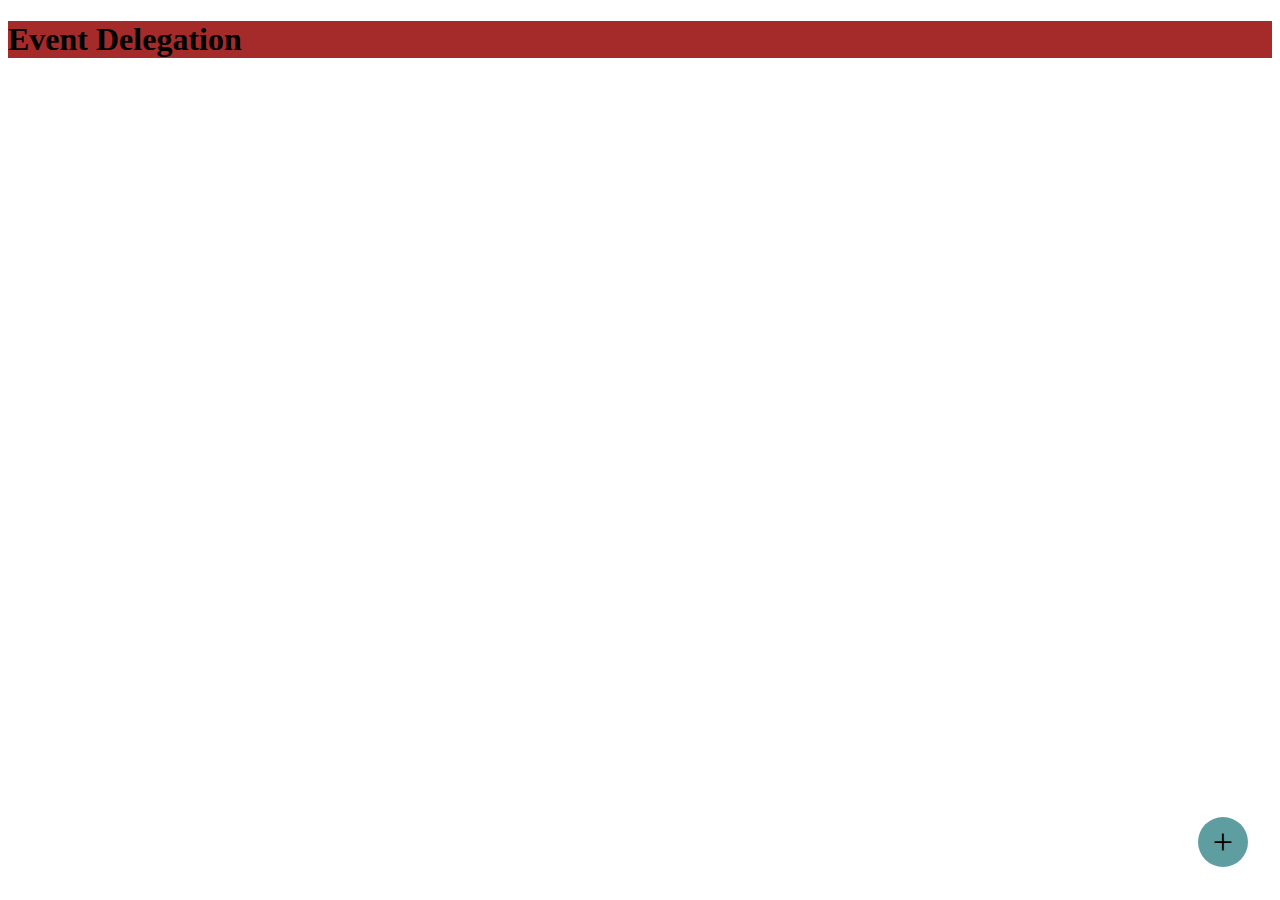
<file: index.html>
<!-- <!DOCTYPE html>
<html lang="en">
  <head>
    <meta charset="UTF-8" />
    <meta http-equiv="X-UA-Compatible" content="IE=edge" />
    <meta name="viewport" content="width=device-width, initial-scale=1.0" />
    <title>Form Events and Event Object</title>
    <script src="script.js" defer></script>
  </head>
  <body style="font-family: cursive">
    <h1>Form Events and Event Object</h1>
    <form action="/search" style="background-color: pink;">
      <input type="text" id="username" name="username" />
      <input type="text" id="email" name="email" />
      <button type="">Click Me</button>
    </form>
    <p></p>
    
  </body>
</html> -->




<!-- <!DOCTYPE html>
<html lang="en">
  <head>
    <meta charset="UTF-8" />
    <meta http-equiv="X-UA-Compatible" content="IE=edge" />
    <meta name="viewport" content="width=device-width, initial-scale=1.0" />
    <title>Event Bubbling and Capturing</title>
    <link rel="stylesheet" href="style.css" />
    <script src="script.js" defer></script>
  </head>
  <body style="font-family: cursive">
    <h1>Event Bubbling and Capturing</h1>
    <div class="green">
      <div class="pink">
        <div class="blue">
        </div>
      </div>
    </div>
  </body>
</html> -->



<!DOCTYPE html>
<html lang="en">
  <head>
    <meta charset="UTF-8" />
    <meta http-equiv="X-UA-Compatible" content="IE=edge" />
    <meta name="viewport" content="width=device-width, initial-scale=1.0" />
    <title>Event Delegation</title>
    <link rel="stylesheet" href="style.css">
    <script src="script.js" defer></script>
  </head>
  <body style="font-family: cursive;">
    <h1>Event Delegation</h1>
    <div class="add-card" title="Add New Card">+</div>
    <div class="container">
    </div>
  </body>
</html>
</file>
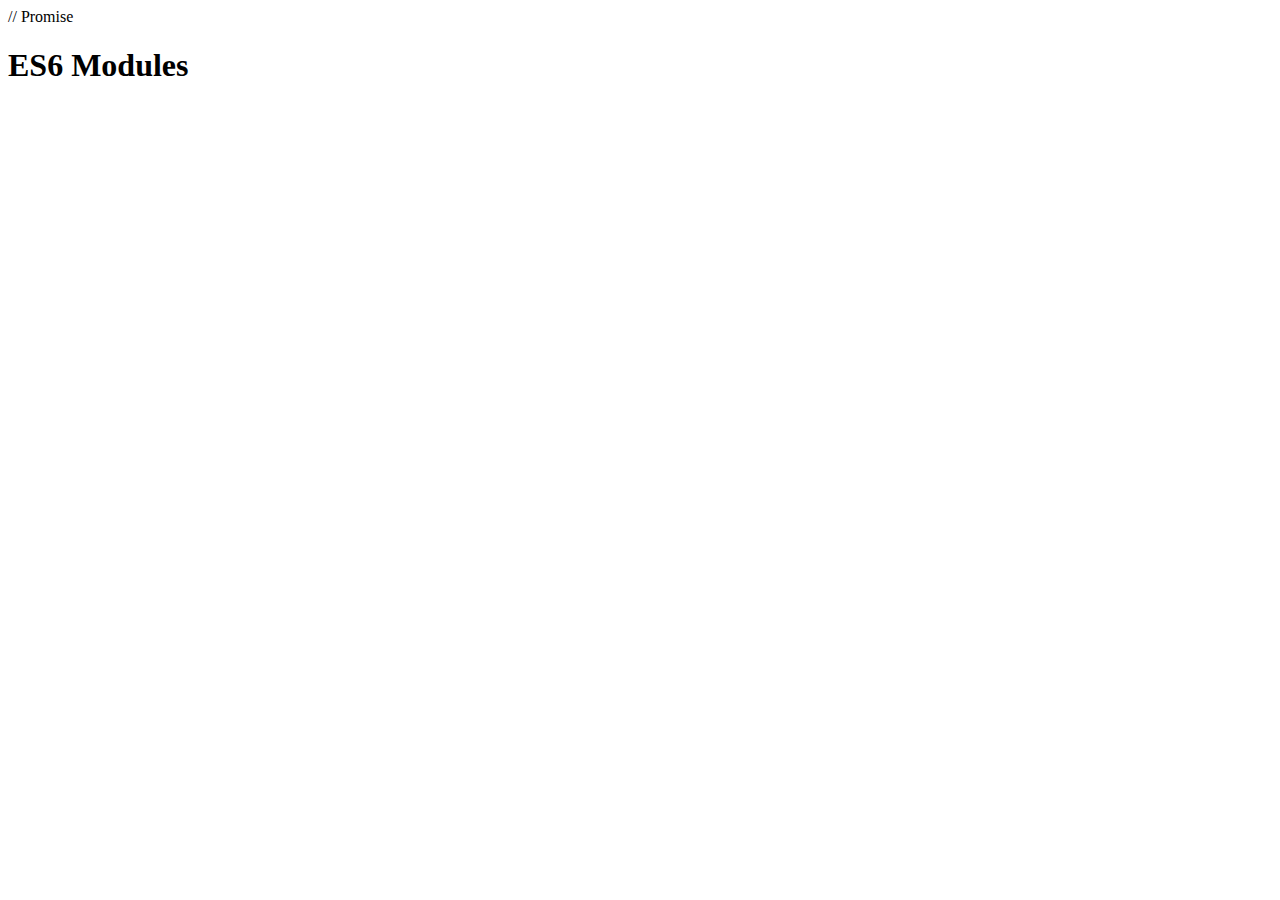
<file: API/index.html>
// Promise<!-- <!DOCTYPE html>
<html lang="en">
  <head>
    <meta charset="UTF-8" />
    <meta http-equiv="X-UA-Compatible" content="IE=edge" />
    <meta name="viewport" content="width=device-width, initial-scale=1.0" />
    <title>Promises</title>
    <script src="script.js" defer></script>
  </head>
  <body style="font-family: cursive">
    <h1>Promises</h1>
    <button id="resolvebtn">Resolve Promise</button>
    <button id="rejectbtn">Reject Promise</button>
  </body>
</html> -->

<!DOCTYPE html>
<html lang="en">
  <head>
    <meta charset="UTF-8" />
    <meta http-equiv="X-UA-Compatible" content="IE=edge" />
    <meta name="viewport" content="width=device-width, initial-scale=1.0" />
    <title>ES6 Modules</title>
    <script src="script.js" type="module"></script>
  </head>
  <body style="font-family: cursive">
    <h1>ES6 Modules</h1>
  </body>
</html>
</file>
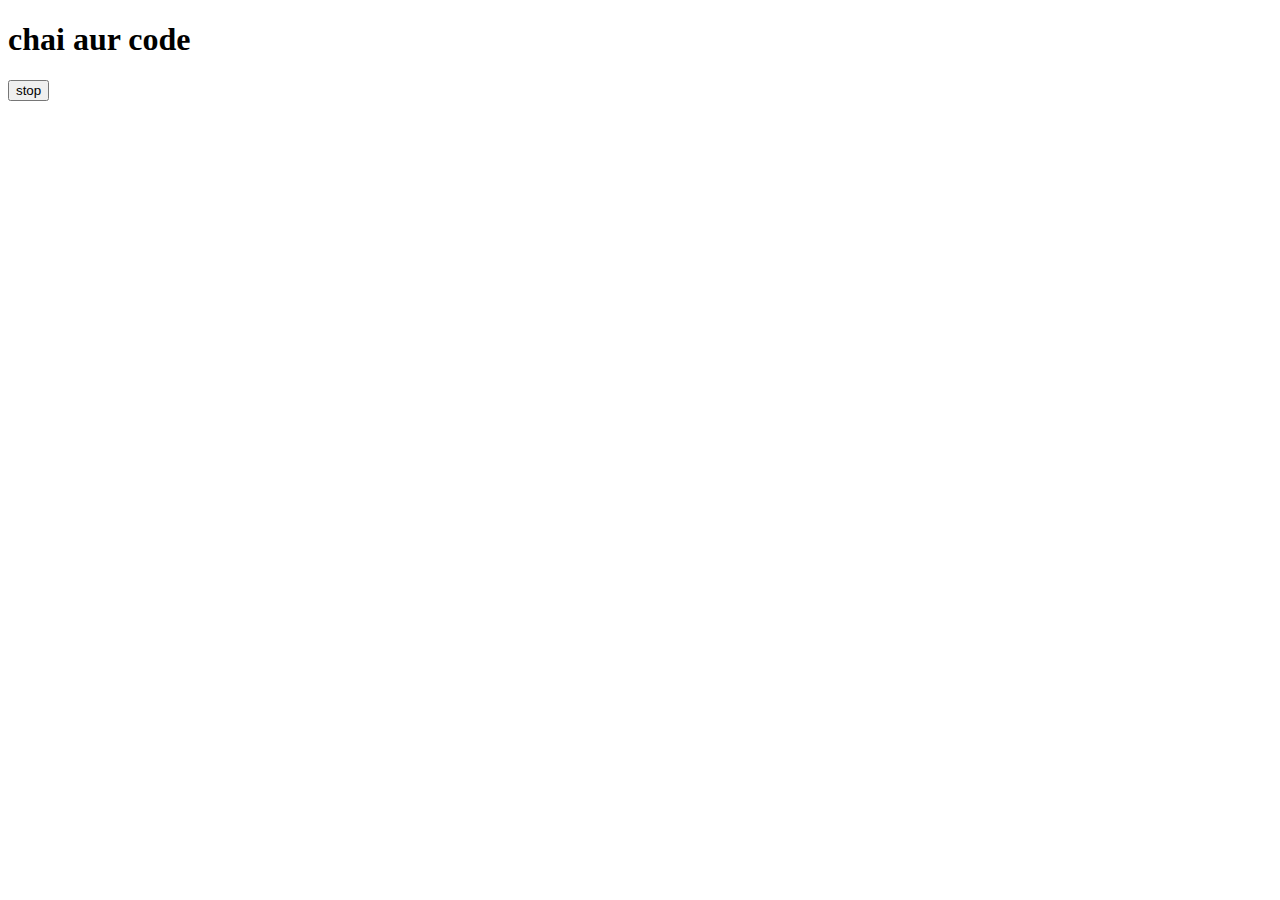
<file: 24.event.html>
<!DOCTYPE html>
<html lang="en">
<head>
    <meta charset="UTF-8">
    <meta name="viewport" content="width=device-width, initial-scale=1.0">
    <title>code or chai</title>
</head>
<body>
    <h1>chai aur code</h1>
    <button id = "stop">stop</button>
    
</body>
<script>

const changetext  = function(){
    document.querySelector('h1').innerHTML = "best java script series"
}
const changeMe = setTimeout(changetext,3000)

document.querySelector('#stop').addEventListener('click',function(){
    clearTimeout(changeMe)
    console.log("sttoped")
})

</script>
</html>
</file>
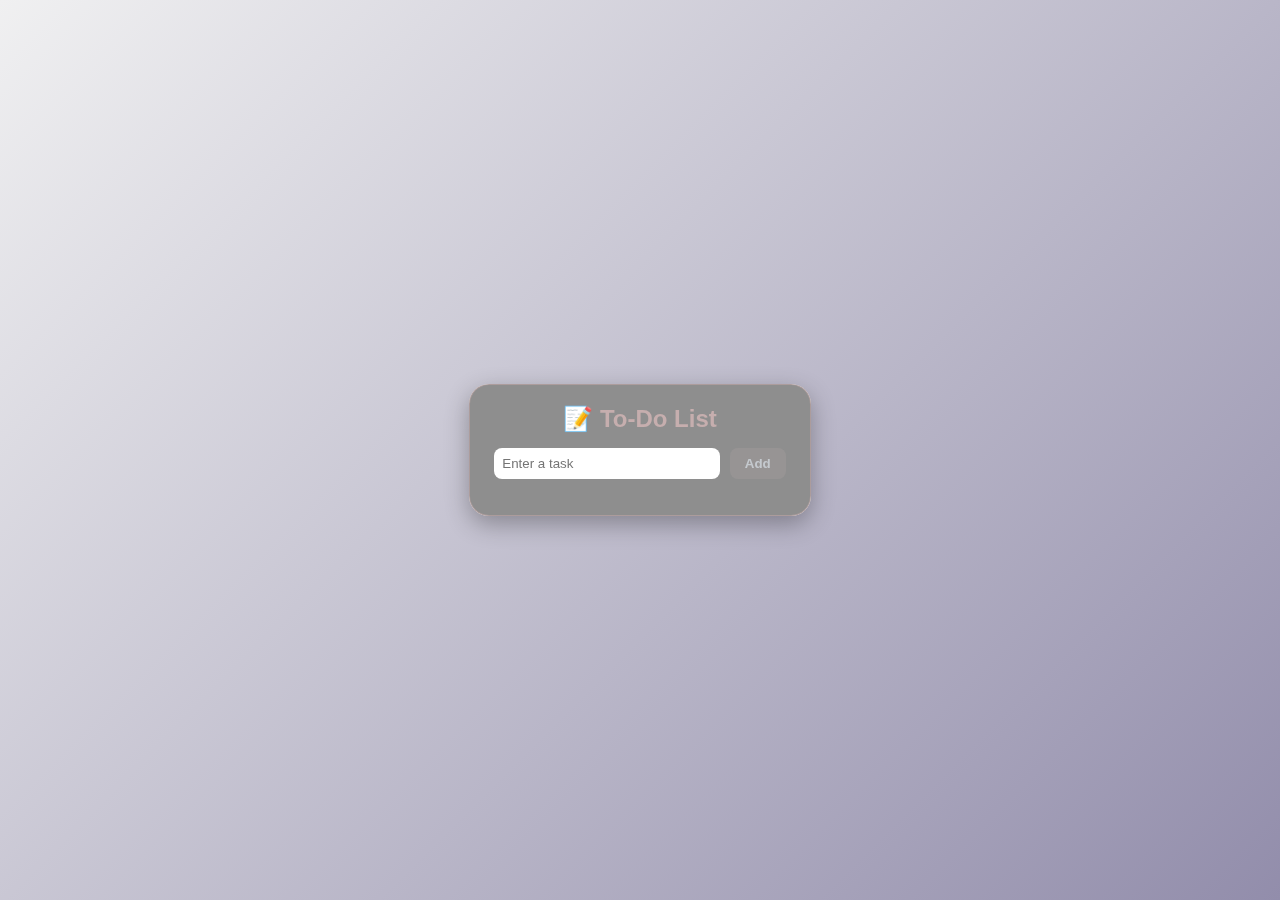
<file: todo.html>
<!DOCTYPE html>
<html lang="en">
<head>
  <meta charset="UTF-8">
  <meta name="viewport" content="width=device-width, initial-scale=1.0">
  <title>Glass Effect To-Do List</title>
  <style>
    body {
      margin: 0;
      height: 100vh;
      display: flex;
      justify-content: center;
      align-items: center;
      background: linear-gradient(135deg, #f0f0f1, #928dab);
      font-family: Arial, sans-serif;
    }

    .glass-box {
      width: 300px;
      padding: 20px;
      border-radius: 20px;
      background: rgba(16, 16, 16, 0.475);
      box-shadow: 0 8px 25px rgba(0, 0, 0, 0.3);
backdrop-filter: blur(10px) brightness(120%) contrast(150%);
      -webkit-backdrop-filter:blur(10px) brightness(120%) contrast(150%);
      border: 1px solid rgba(172, 156, 156, 0.982);
      color: rgb(198, 174, 174);
      text-align: center;
    }

    .glass-box h2 {
      margin: 0 0 15px;
    }

    input {
      padding: 8px;
      border: none;
      border-radius: 8px;
      width: 70%;
      outline: none;
    }

    .btn {
      padding: 8px 15px;
      border-radius: 8px;
      border: none;
      margin-left: 5px;
      background: rgba(153, 150, 150, 0.826);
      color: rgba(201, 206, 212, 0.906);
      font-weight: bold;
      cursor: pointer;
      transition: 0.3s;
    }

    .btn:hover {
      background: rgba(255, 255, 255, 0.4);
    }

    ul {
      list-style: none;
      padding: 0;
      margin-top: 15px;
      text-align: left;
    }

    li {
      padding: 8px;
      margin: 5px 0;
      background: rgba(217, 209, 209, 0.505);
      border-radius: 8px;
      display: flex;
      justify-content: space-between;
      align-items: center;
    }

    li button {
      background: rgba(224, 221, 221, 0.799);
      border: none;
      border-radius: 5px;
      color: rgba(172, 51, 51, 0.742);
      padding: 5px 8px;
      cursor: pointer;
    }

    li button:hover {
      background: rgba(255, 0, 0, 0.7);
    }
  </style>
</head>
<body>
  <div class="glass-box">
    <h2>📝 To-Do List</h2>
    <input type="text" id="taskInput" placeholder="Enter a task">
    <button class="btn" onclick="addTask()">Add</button>
    <ul id="taskList"></ul>
  </div>

  <script>
    function addTask() {
      const input = document.getElementById("taskInput");
      const taskText = input.value.trim();

      if (taskText === "") return;

      const li = document.createElement("li");
      li.textContent = taskText;

      const removeBtn = document.createElement("button");
      removeBtn.textContent = "Remove";
      removeBtn.onclick = function () {
        li.remove();
      };

      li.appendChild(removeBtn);
      document.getElementById("taskList").appendChild(li);

      input.value = ""; // ✅ fixed typo
    }


  </script>
</body>
</html>
</file>
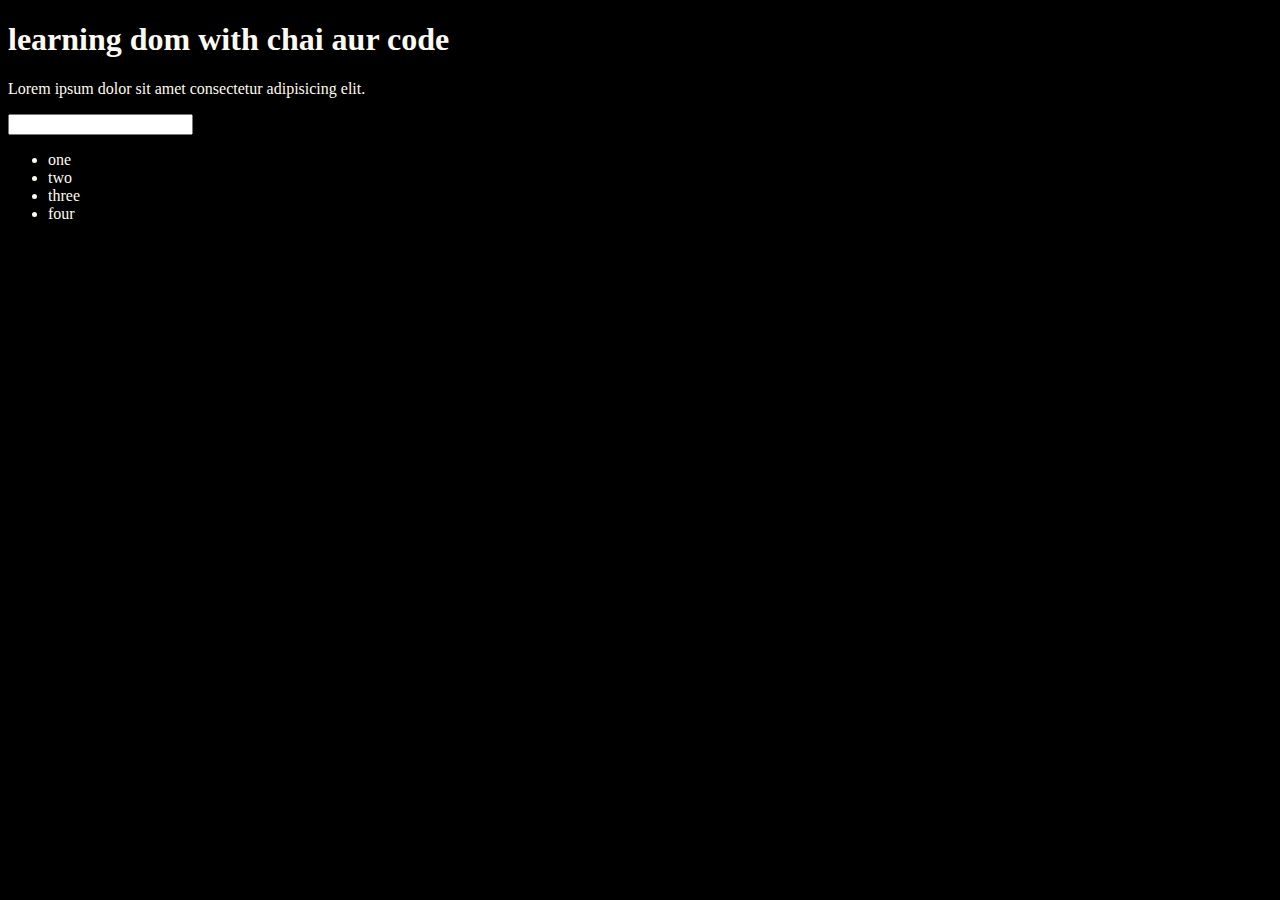
<file: 22.dom.js/one.html>
<!DOCTYPE html>
<html lang="en">
<head>
    <meta charset="UTF-8">
    <title>Dom learning</title>
</head>
<style>
.bg-black{
    background-color: black;
    color: floralwhite;
}
</style>
<body class="bg-black">
    <div >
        <h1 id="title" class= "heading" > learning dom with chai aur code</h1>
        <p>Lorem ipsum dolor sit amet consectetur adipisicing elit.</p>
        <input type="password" name="" id="">
        <ul>

            <li class ="list-item">one</li>
            <li class ="list-item">two</li>
            <li class ="list-item">three</li> 
            <li class ="list-item">four</li> 
        </ul>
    </div>
</body>
</html>
</file>
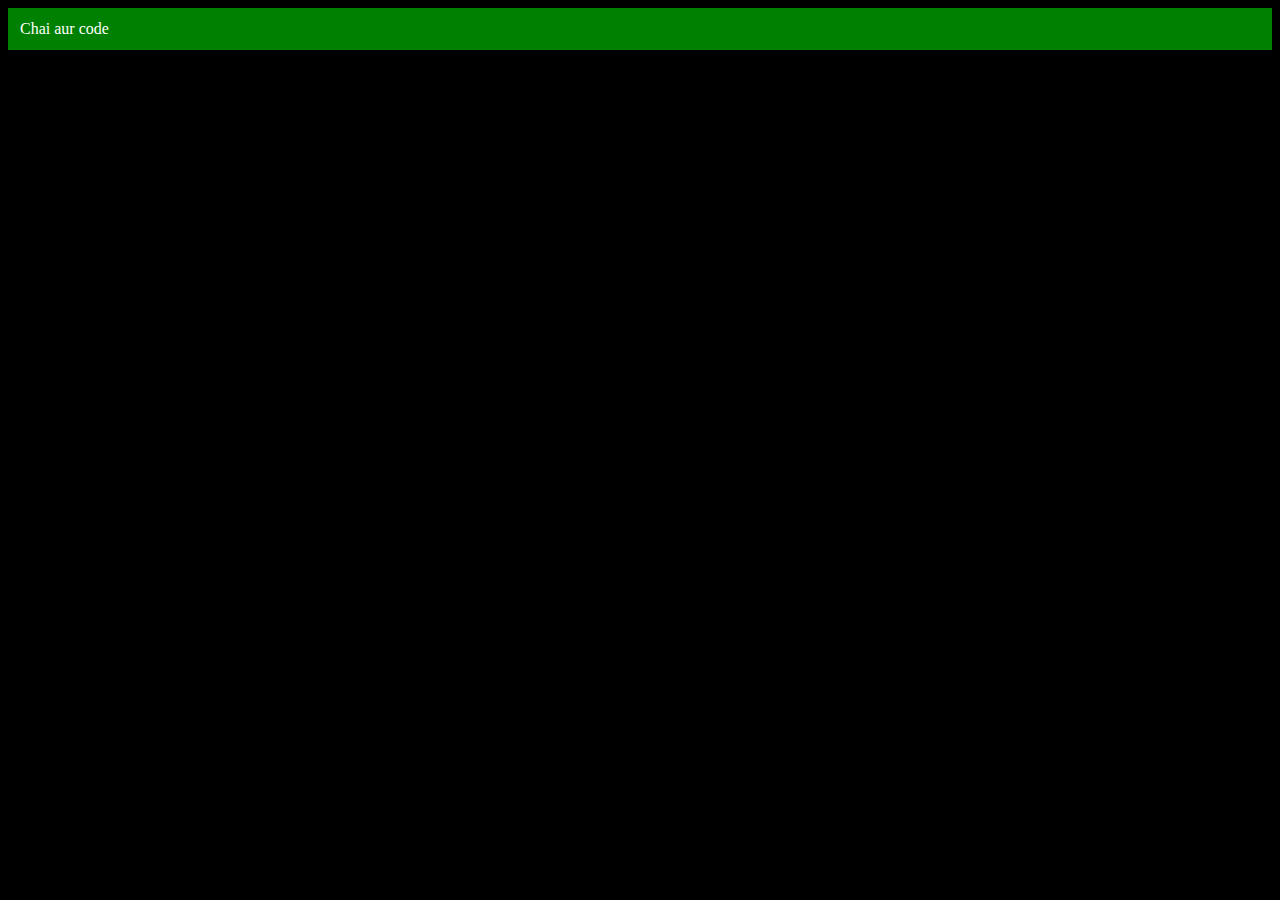
<file: 22.dom.js/three.html>
<!DOCTYPE html>
<html lang="en">
<head>
    <meta charset="UTF-8">
    <meta name="viewport" content="width=device-width, initial-scale=1.0">
    <title>chair aur code</title>
</head>
<body style="background-color:black; color : white ">
    
</body>
<script>
    const div = document.createElement('div')
    console.log(div);
    div.className = "main"
    div.id = Math.round(Math.random() * 10 + 1)
    div.setAttribute("title", "generated title")
    div.style.backgroundColor = "green"
    div.style.padding = "12px"
    // div.innerText = "Chai aur code"
    const addText = document.createTextNode("Chai aur code")
    div.appendChild(addText)

    document.body.appendChild(div)
</script>
</html>
</file>
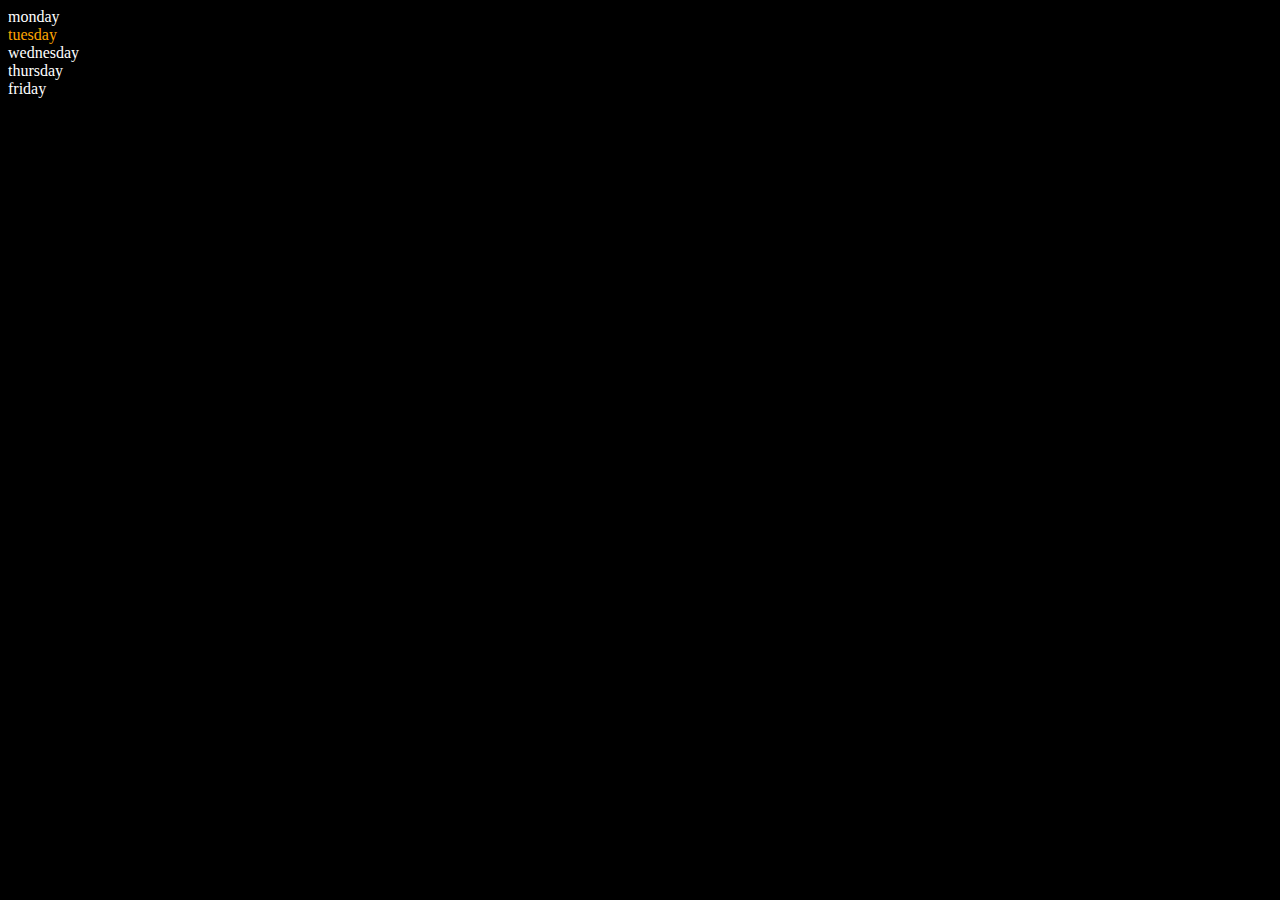
<file: 22.dom.js/two.html>
<!DOCTYPE html>
<html lang="en">
<head>
    <meta charset="UTF-8">
    <meta name="viewport" content="width=device-width, initial-scale=1.0">
    <title>DOM | learning js</title>
</head>
<body style="background-color:black; color : white "   >
    <div class="Parent">
<div class="day">monday</div>    
<div class="day">tuesday</div>    
<div class="day">wednesday</div>    
<div class="day">thursday</div>    
<div class="day">friday</div>    
    
</body>
<script>
    const parent = document.querySelector(".Parent")
    // console.log(parent);
    // console.log(parent.children);
    // console.log(parent.children[1].innerHTML);

    for(let i =0; i < parent.children.lenght;i++){

        // console.log(parent.children[i].innerHTML);
    }
    parent.children[1].style.color = "orange" 
    //  console.log(parent.firstElementChild)
    //  console.log(parent.lastElement.Child)

     const dayOne = document.querySelector('.day')
    // console.log(dayOne);
    // console.log(dayOne.parentElement);
    // console.log(dayOne.nextElementSibling);

    //     console.log("NODES: ", parent.childNodes);


</script>
</html>
</file>
<file: style.css>
/* h1 {
    background-color: aqua;
}

.container {
    color: green;
    display: flex;
    flex-wrap: wrap;
    gap: 8px;
}

.card {
    width: 100px;
    height: 120px;
    background-color: pink;
    display: flex;
    align-items: center;
    justify-content: center;
    border-radius: 4px;
    font-size: 36px;
} */


/*........................ bubbling*/
/* div {
    display: flex;
    align-items: center;
    justify-content: center;
}

.green {
    width: 400px;
    height: 300px;
    background-color: green;
}

.pink {
    width: 300px;
    height: 200px;
    background-color: hotpink;
}

.blue {
    width: 200px;
    height: 100px;
    background-color: skyblue;
} */







h1 {
    background-color: brown;
}

.container {
    color: green;
    display: flex;
    flex-wrap: wrap;
    gap: 8px;
}

.card {
    width: 100px;
    height: 120px;
    background-color: pink;
    display: flex;
    align-items: center;
    justify-content: center;
    border-radius: 4px;
    font-size: 36px;
}

.add-card {
    display: flex;
    align-items: center;
    justify-content: center;
    font-size: 36px;
    cursor: pointer;
    background-color: cadetblue;
    color: black;
    position: absolute;
    bottom: 33px;
    right: 32px;
    border-radius: 100%;
    height: 50px;
    width: 50px;
    line-height: 10px;
}
</file>
